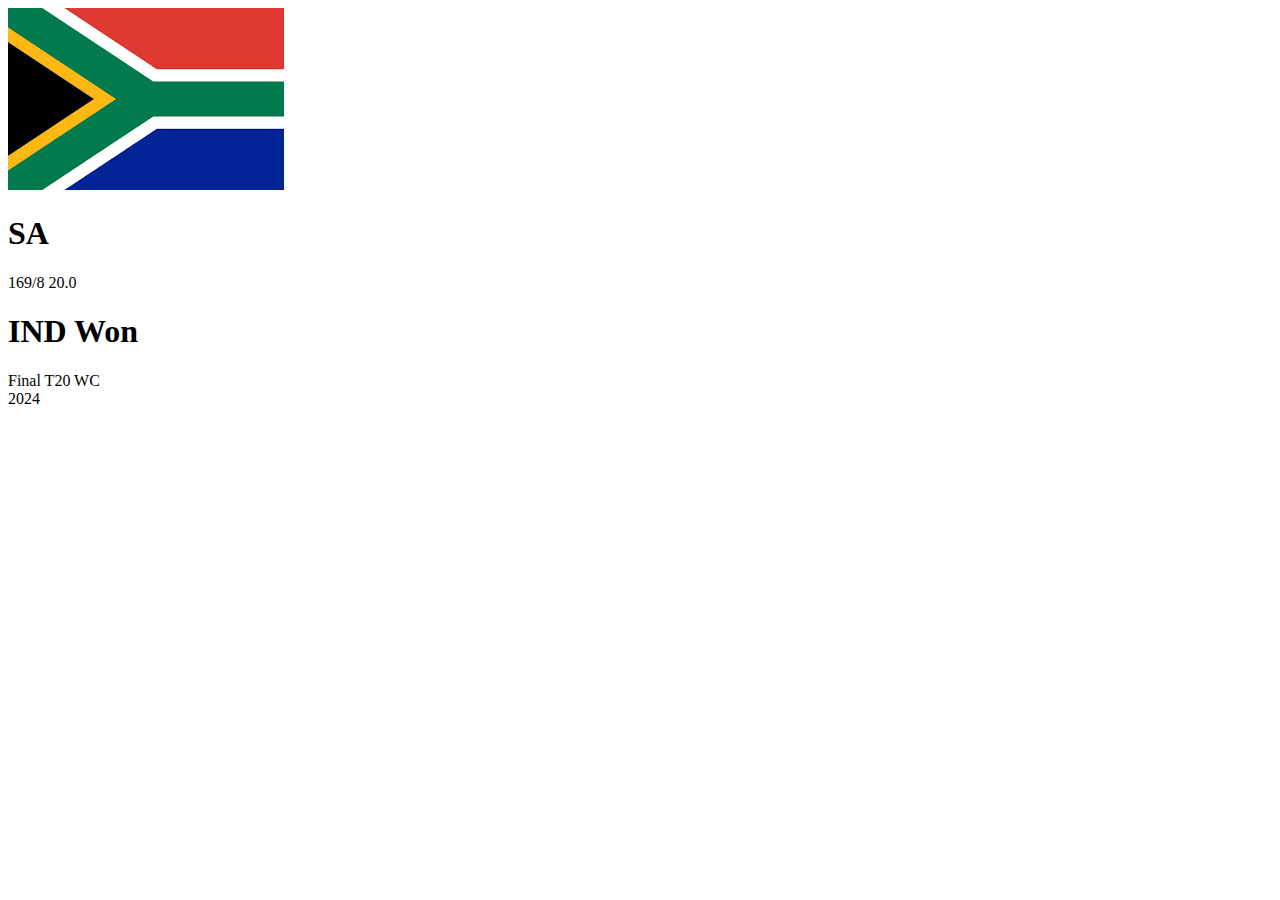
<file: home.html>
<!DOCTYPE html>
<html lang="en">
<head>
    <meta charset="UTF-8">
    <meta name="viewport" content="width=device-width, initial-scale=1.0">
    <title>Document</title>
</head>
<body>
    <div class="container">
        <div class="row">
            <div class="col-4 mt-3">
               <!-- <div class="t20-wc-matches-card-container w-100 p-3 mb-2 d-flex flex-row"> -->
                    <div class="d-flex flex-row">
                        <div class="">
                            <img src="./Images/south-africa-flag.png" class="t20-wc-matches-card-image"/>
                        </div>
                        <div class="ml-2">
                            <h1 class="t20-wc-matches-team-name">
                                SA
                            </h1>
                            <p class="t20-wc-matches-score">
                                169/8 
                                <span class="t20-wc-matches-overs">
                                    20.0
                                </span>
                            </p>
                        </div>
                    </div>
                <!--</div>-->    
            </div>
            <div class="col-4 mt-3">
                <div class="d-flex flex-column text-center w-30 ml-5">
                    <div>
                        <h1 class="t20-wc-matche-win-team-name">
                            IND Won
                        </h1>
                    </div> 
                    <div>   
                        <p class="t20-wc-matche-number">
                            Final T20 WC <br/>2024
                        </p>
                    </div>
                </div>
            </div>
        </div>
</body>
</html>
</file>
